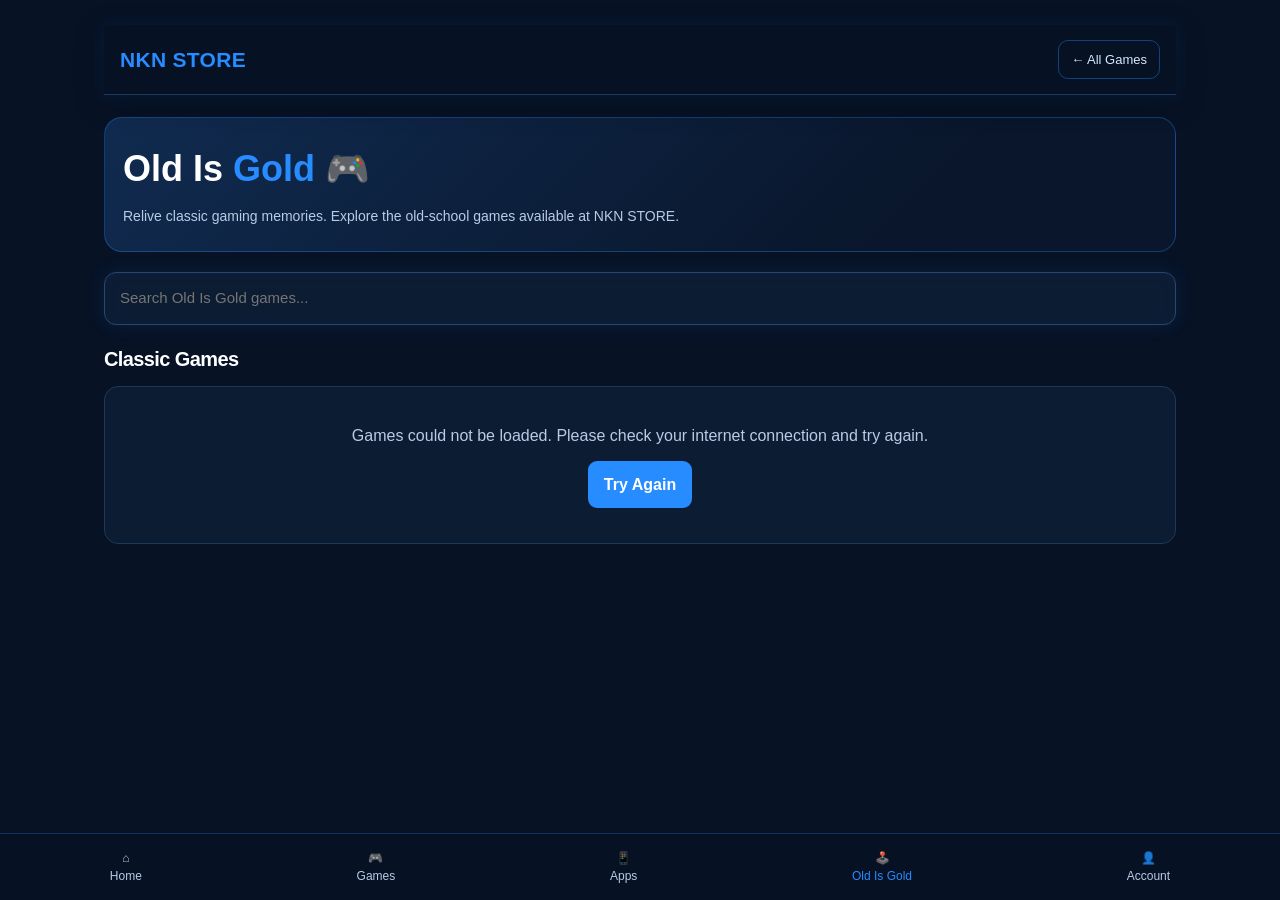
<file: old-is-gold.html>
<!DOCTYPE html>
<html lang="en">
<head>
  <meta charset="UTF-8">
  <meta name="viewport" content="width=device-width, initial-scale=1.0">
  <meta name="theme-color" content="#071225">
  <meta name="description" content="Explore Old Is Gold games at NKN STORE.">
  <title>Old Is Gold | NKN STORE</title>

  <link rel="stylesheet" href="style.css">

  <style>
    * { box-sizing: border-box; }

    body {
      margin: 0;
      background: #071225;
      color: #fff;
      font-family: Arial, sans-serif;
      min-height: 100vh;
    }

    a { color: inherit; text-decoration: none; }

    .page {
      width: min(1100px, 100%);
      margin: auto;
      padding: 18px 14px 100px;
    }

    .topbar {
      display: flex;
      align-items: center;
      justify-content: space-between;
      gap: 12px;
      margin-bottom: 22px;
    }

    .brand {
      font-size: 21px;
      font-weight: 800;
      color: #278cff;
    }

    .back-link {
      color: #d7e8ff;
      border: 1px solid #278cff66;
      border-radius: 10px;
      padding: 9px 12px;
      font-size: 13px;
    }

    .hero {
      padding: 24px 18px;
      border: 1px solid #278cff55;
      border-radius: 18px;
      background: linear-gradient(135deg, #102b50, #09162b 75%);
      margin-bottom: 20px;
    }

    .hero h1 {
      margin: 0 0 9px;
      font-size: clamp(25px, 6vw, 36px);
    }

    .hero h1 span { color: #278cff; }

    .hero p {
      color: #b9cce5;
      line-height: 1.6;
      margin: 0;
      font-size: 14px;
    }

    .search-box {
      width: 100%;
      padding: 14px 15px;
      border-radius: 12px;
      border: 1px solid #28466c;
      background: #0c1c33;
      color: white;
      outline: none;
      font-size: 15px;
      margin-bottom: 22px;
    }

    .search-box:focus { border-color: #278cff; }

    .section-heading {
      display: flex;
      justify-content: space-between;
      align-items: center;
      gap: 10px;
      margin-bottom: 15px;
    }

    .section-heading h2 {
      margin: 0;
      font-size: 20px;
    }

    .count {
      color: #8fc5ff;
      font-size: 13px;
    }

    .games-grid {
      display: grid;
      grid-template-columns: repeat(2, minmax(0, 1fr));
      gap: 13px;
    }

    .game-card {
      overflow: hidden;
      min-width: 0;
      background: #0c1c33;
      border: 1px solid #1e3858;
      border-radius: 14px;
      transition: border-color .2s, transform .2s;
    }

    .game-card:active { transform: scale(.98); }
    .game-card:hover { border-color: #278cff; }

    .game-image {
      width: 100%;
      aspect-ratio: 4 / 5;
      display: block;
      object-fit: cover;
      background: #122541;
    }

    .game-info { padding: 11px; }

    .game-name {
      font-size: 14px;
      line-height: 1.4;
      font-weight: 700;
      margin: 0 0 7px;
      overflow-wrap: anywhere;
    }

    .game-platform {
      color: #a8bdd7;
      font-size: 12px;
      margin-bottom: 10px;
    }

    .game-price {
      color: #60b0ff;
      font-size: 16px;
      font-weight: 800;
      margin-bottom: 11px;
    }

    .details-btn {
      display: block;
      text-align: center;
      padding: 10px 5px;
      border-radius: 9px;
      background: #278cff;
      color: white;
      font-size: 13px;
      font-weight: 700;
    }

    .message {
      text-align: center;
      padding: 35px 15px;
      color: #b9cce5;
      background: #0c1c33;
      border: 1px solid #1e3858;
      border-radius: 14px;
      line-height: 1.7;
      grid-column: 1 / -1;
    }

    .retry-btn {
      margin-top: 12px;
      padding: 10px 16px;
      border: 0;
      border-radius: 9px;
      color: white;
      background: #278cff;
      font-weight: 700;
    }

    .bottom-nav {
      position: fixed;
      z-index: 1000;
      left: 0;
      right: 0;
      bottom: 0;
      display: flex;
      justify-content: space-around;
      gap: 5px;
      padding: 11px 5px calc(11px + env(safe-area-inset-bottom));
      background: #071225f5;
      border-top: 1px solid #278cff44;
      backdrop-filter: blur(12px);
    }

    .bottom-nav a {
      text-align: center;
      color: #b9cce5;
      font-size: 12px;
      padding: 4px 9px;
    }

    .bottom-nav a.active { color: #278cff; }

    @media (min-width: 650px) {
      .games-grid { grid-template-columns: repeat(4, minmax(0, 1fr)); }
      .game-image { aspect-ratio: 3 / 4; }
      .page { padding-top: 25px; }
    }
  </style>
</head>

<body>
  <main class="page">
    <header class="topbar">
      <a class="brand" href="index.html">NKN STORE</a>
      <a class="back-link" href="games.html">← All Games</a>
    </header>

    <section class="hero">
      <h1>Old Is <span>Gold</span> 🎮</h1>
      <p>Relive classic gaming memories. Explore the old-school games available at NKN STORE.</p>
    </section>

    <input
      id="game-search"
      class="search-box"
      type="search"
      placeholder="Search Old Is Gold games..."
      aria-label="Search games"
    >

    <div class="section-heading">
      <h2>Classic Games</h2>
      <span id="game-count" class="count">Loading...</span>
    </div>

    <section id="games-grid" class="games-grid" aria-live="polite">
      <div class="message">Loading games... Please wait.</div>
    </section>
  </main>

  <nav class="bottom-nav" aria-label="Main navigation">
    <a href="index.html">⌂<br>Home</a>
    <a href="games.html">🎮<br>Games</a>
    <a href="apps.html">📱<br>Apps</a>
    <a href="old-is-gold.html" class="active">🕹️<br>Old Is Gold</a>
    <a href="account.html">👤<br>Account</a>
  </nav>

  <script>
    (() => {
      "use strict";

      const SUPABASE_URL =
        "https://qfgzzsiwwrdzsgdkjxgx.supabase.co";

      const SUPABASE_KEY =
        "sb_publishable_tJrmszFYYBDt_C9dqKde_Q_GZ6lcLgl";

      const grid = document.getElementById("games-grid");
      const count = document.getElementById("game-count");
      const search = document.getElementById("game-search");

      let oldGoldGames = [];

      function normalize(value) {
        return String(value || "")
          .toLowerCase()
          .replace(/[^a-z0-9]/g, "");
      }

      function isOldGold(game) {
        const category = normalize(game.category);
        const gameType = normalize(game.game_type);

        return (
          category.includes("oldisgold") ||
          gameType.includes("oldisgold") ||
          category === "oldgold" ||
          gameType === "oldgold"
        );
      }

      function escapeHTML(value) {
        return String(value ?? "").replace(/[&<>"']/g, char => ({
          "&": "&amp;",
          "<": "&lt;",
          ">": "&gt;",
          '"': "&quot;",
          "'": "&#39;"
        })[char]);
      }

      function showMessage(message, retry = false) {
        grid.replaceChildren();

        const box = document.createElement("div");
        box.className = "message";
        box.textContent = message;
        grid.appendChild(box);

        if (retry) {
          const button = document.createElement("button");
          button.className = "retry-btn";
          button.textContent = "Try Again";
          button.addEventListener("click", loadGames);
          box.appendChild(document.createElement("br"));
          box.appendChild(button);
        }
      }

      function renderGames() {
        const term = normalize(search.value);

        const filtered = oldGoldGames.filter(game =>
          normalize(game.name).includes(term) ||
          normalize(game.platform).includes(term) ||
          normalize(game.short_description).includes(term)
        );

        count.textContent = `${filtered.length} game${filtered.length === 1 ? "" : "s"}`;

        if (!filtered.length) {
          showMessage(
            term
              ? "No games match your search. Try another name."
              : "No Old Is Gold games found. Check the product category or game type in Admin Panel."
          );
          return;
        }

        grid.innerHTML = filtered.map(game => {
          const name = escapeHTML(game.name || "Untitled Game");
          const image = escapeHTML(game.image_url || "");
          const platform = escapeHTML(game.platform || "Game");
          const price = Number(game.price);
          const priceText = Number.isFinite(price)
            ? `৳${price.toLocaleString("en-BD")}`
            : "Contact for price";

          const productURL =
            "product.html?id=" + encodeURIComponent(game.id);

          return `
            <a class="game-card" href="${productURL}">
              <img
                class="game-image"
                src="${image}"
                alt="${name}"
                loading="lazy"
                onerror="this.style.visibility='hidden'"
              >
              <div class="game-info">
                <h3 class="game-name">${name}</h3>
                <div class="game-platform">${platform}</div>
                <div class="game-price">${priceText}</div>
                <span class="details-btn">View Details</span>
              </div>
            </a>
          `;
        }).join("");
      }

      async function loadGames() {
        showMessage("Loading games...");
        count.textContent = "Loading...";

        try {
          const response = await fetch(
            `${SUPABASE_URL}/rest/v1/products?select=*&order=created_at.desc`,
            {
              headers: {
                apikey: SUPABASE_KEY,
                Authorization: `Bearer ${SUPABASE_KEY}`
              }
            }
          );

          if (!response.ok) {
            throw new Error(`Request failed (${response.status})`);
          }

          const products = await response.json();

          oldGoldGames = products.filter(isOldGold);
          renderGames();
        } catch (error) {
          console.error("NKN STORE games error:", error);
          count.textContent = "";
          showMessage(
            "Games could not be loaded. Please check your internet connection and try again.",
            true
          );
        }
      }

      search.addEventListener("input", renderGames);
      loadGames();
    })();
  </script>

  <script src="music.js"></script>
</body>
</html>
</file>
<file: style.css>
:root {
  --bg: #071225;
  --panel: #0d1b31;
  --panel-light: #112541;
  --blue: #278cff;
  --blue-light: #62b0ff;
  --text: #f4f8ff;
  --muted: #9baec7;
  --border: rgba(126, 174, 232, .16);
  --radius: 18px;
}

* { box-sizing: border-box; }

html {
  scroll-behavior: smooth;
  scroll-padding-top: 82px;
}

body {
  margin: 0;
  background:
    radial-gradient(ellipse at 50% 0%, rgba(39, 140, 255, .18), transparent 42%),
    radial-gradient(ellipse at 0% 45%, rgba(39, 140, 255, .07), transparent 38%),
    var(--bg);
  color: var(--text);
  font-family: Inter, system-ui, -apple-system, "Segoe UI", sans-serif;
  line-height: 1.5;
}

button, input { font: inherit; }
button, a { -webkit-tap-highlight-color: transparent; }
button { cursor: pointer; }
a { color: inherit; text-decoration: none; }
img { display: block; max-width: 100%; }
.hidden { display: none !important; }

.topbar {
  min-height: 70px;
  padding: 12px max(16px, calc((100% - 1120px) / 2));
  display: flex;
  align-items: center;
  justify-content: space-between;
  gap: 12px;
  background: rgba(7, 18, 37, .94);
  border-bottom: 1px solid rgba(98, 176, 255, .25);
  position: sticky;
  top: 0;
  z-index: 20;
  backdrop-filter: blur(16px);
  box-shadow:
    0 8px 30px rgba(0, 0, 0, .32),
    0 2px 18px rgba(39, 140, 255, .14);
}

.brand {
  display: inline-flex;
  align-items: center;
  gap: 10px;
  font-size: 17px;
  font-weight: 800;
  letter-spacing: .3px;
}

.brand b { color: var(--blue-light); }

.brand small {
  display: block;
  color: var(--muted);
  font-size: 8px;
  letter-spacing: 2px;
  font-weight: 700;
}

.brand-mark {
  display: grid;
  place-items: center;
  width: 39px;
  height: 39px;
  background: linear-gradient(140deg, var(--blue-light), #1261dd);
  border-radius: 12px;
  font-size: 24px;
  font-weight: 900;
  box-shadow:
    0 0 12px rgba(39, 140, 255, .60),
    0 0 30px rgba(39, 140, 255, .30),
    inset 0 0 12px rgba(255, 255, 255, .16);
}

.header-actions { display: flex; gap: 8px; }

.icon-button {
  color: var(--text);
  background: var(--panel);
  border: 1px solid var(--border);
  min-width: 42px;
  min-height: 42px;
  border-radius: 12px;
  padding: 8px;
}

#cartCount { color: var(--blue-light); font-weight: 800; }

.mobile-menu {
  position: sticky;
  top: 70px;
  z-index: 19;
  padding: 12px 18px;
  background: #0d1b31;
  border-bottom: 1px solid var(--border);
  box-shadow: 0 8px 20px rgba(0, 0, 0, .20);
}

.mobile-menu a {
  display: block;
  padding: 12px 4px;
  color: var(--muted);
  border-bottom: 1px solid var(--border);
}

.container {
  max-width: 1120px;
  padding: 0 16px;
  margin: 0 auto;
}

.search-area { padding: 22px 0 16px; }

.search-box {
  display: flex;
  align-items: center;
  gap: 10px;
  padding: 0 14px;
  min-height: 50px;
  background: var(--panel);
  border: 1px solid rgba(98, 176, 255, .30);
  border-radius: 14px;
  color: var(--blue-light);
  box-shadow:
    0 0 18px rgba(39, 140, 255, .12),
    inset 0 0 14px rgba(39, 140, 255, .045);
}

.search-box > span { font-size: 28px; line-height: 1; }

.search-box input {
  flex: 1;
  min-width: 0;
  background: transparent;
  border: 0;
  outline: 0;
  color: var(--text);
}

.search-box input::placeholder { color: #7f93ae; }

.search-box button {
  border: 0;
  background: transparent;
  color: var(--muted);
  font-size: 24px;
}

.banner-section { margin: 0 0 30px; }

.banner-slider {
  aspect-ratio: 16 / 9;
  overflow: hidden;
  position: relative;
  border-radius: var(--radius);
  background: var(--panel);
  border: 1px solid rgba(98, 176, 255, .30);
  box-shadow:
    0 10px 30px rgba(0, 0, 0, .30),
    0 0 24px rgba(39, 140, 255, .16);
}

.banner {
  display: none;
  position: absolute;
  inset: 0;
}

.banner.active {
  display: block;
  animation: fadeIn .4s ease;
}

.banner img {
  width: 100%;
  height: 100%;
  object-fit: cover;
  filter: brightness(.76) saturate(.82);
}

.banner-dots {
  position: absolute;
  bottom: 11px;
  left: 0;
  right: 0;
  display: flex;
  justify-content: center;
  gap: 7px;
}

.banner-dot {
  width: 7px;
  height: 7px;
  padding: 0;
  border: 0;
  border-radius: 10px;
  background: #dceaff;
  opacity: .55;
}

.banner-dot.active {
  width: 23px;
  opacity: 1;
  background: var(--blue-light);
  box-shadow: 0 0 12px rgba(98, 176, 255, .65);
}

section { margin-bottom: 34px; }

.section-heading {
  display: flex;
  align-items: center;
  justify-content: space-between;
  gap: 10px;
  margin-bottom: 15px;
}

.eyebrow {
  display: block;
  color: var(--blue-light);
  font-size: 9px;
  font-weight: 800;
  letter-spacing: 1.8px;
  margin-bottom: 4px;
  text-shadow: 0 0 12px rgba(98, 176, 255, .48);
}

h2 {
  font-size: clamp(20px, 5vw, 27px);
  line-height: 1.2;
  margin: 0;
  letter-spacing: -.6px;
}

.section-icon { font-size: 25px; }

.category-buttons {
  display: flex;
  flex-wrap: wrap;
  gap: 9px;
}

.category-button {
  border: 1px solid var(--border);
  border-radius: 12px;
  padding: 10px 13px;
  background: var(--panel);
  color: #c8d7ea;
  font-size: 12px;
  font-weight: 700;
  transition: border-color .25s ease, box-shadow .25s ease, background .25s ease;
}

.category-button.selected,
.category-button:hover {
  color: white;
  background: rgba(39, 140, 255, .17);
  border-color: var(--blue);
  box-shadow: 0 0 14px rgba(39, 140, 255, .20);
}

.category-button.money-category {
  border-color: rgba(81, 165, 255, .35);
}

/* Default product grid — original layout preserved */
.product-grid {
  display: grid;
  grid-template-columns: repeat(2, minmax(0, 1fr));
  gap: 13px;
}

/* Horizontal, swipeable game carousels — original sizing preserved */
.game-carousel {
  display: flex !important;
  flex-direction: row !important;
  flex-wrap: nowrap !important;
  align-items: stretch;
  gap: 13px;
  width: 100%;
  max-width: 100%;
  overflow-x: auto !important;
  overflow-y: hidden;
  padding: 4px 2px 14px;
  scroll-snap-type: x mandatory;
  scroll-behavior: smooth;
  -webkit-overflow-scrolling: touch;
  overscroll-behavior-x: contain;
  scrollbar-width: thin;
  scrollbar-color: var(--blue) var(--panel);
  touch-action: pan-x pan-y;
}

.game-carousel > .product-card,
.game-carousel .product-card {
  display: block;
  flex: 0 0 44% !important;
  width: 44% !important;
  min-width: 44%;
  max-width: 44%;
  scroll-snap-align: start;
}

.game-carousel .product-poster {
  display: block;
  width: 100%;
  aspect-ratio: 9 / 16;
  object-fit: cover;
}

.game-carousel::-webkit-scrollbar { height: 5px; }

.game-carousel::-webkit-scrollbar-thumb {
  background: var(--blue);
  border-radius: 10px;
  box-shadow: 0 0 8px rgba(39, 140, 255, .35);
}

.game-carousel::-webkit-scrollbar-track {
  background: var(--panel);
  border-radius: 10px;
}

/* App images remain square */
.app-card .product-poster {
  aspect-ratio: 1 / 1;
  object-fit: cover;
}

/* Game posters remain portrait */
.game-card .product-poster {
  aspect-ratio: 9 / 16;
  object-fit: cover;
}

.product-card {
  min-width: 0;
  overflow: hidden;
  border-radius: 15px;
  border: 1px solid rgba(98, 176, 255, .20);
  background: linear-gradient(160deg, #10213a, #0a172a);
  box-shadow:
    0 7px 22px rgba(0, 0, 0, .28),
    0 0 12px rgba(39, 140, 255, .075);
  transition: transform .2s ease, border-color .2s ease, box-shadow .25s ease;
}

.product-card:hover {
  transform: translateY(-3px);
  border-color: rgba(98, 176, 255, .75);
  box-shadow:
    0 8px 26px rgba(0, 0, 0, .32),
    0 0 20px rgba(39, 140, 255, .24);
}

.product-poster {
  width: 100%;
  aspect-ratio: 9 / 16;
  object-fit: cover;
  background: #132541;
}

.product-info { padding: 11px; }

.product-tag {
  display: inline-block;
  font-size: 9px;
  color: var(--blue-light);
  font-weight: 800;
  text-transform: uppercase;
  letter-spacing: .8px;
}

.product-name {
  font-size: 13px;
  font-weight: 800;
  margin: 5px 0;
  line-height: 1.35;
  overflow-wrap: anywhere;
}

.product-short {
  font-size: 10px;
  color: var(--muted);
  margin: 0 0 10px;
}

.product-bottom {
  display: flex;
  align-items: center;
  justify-content: space-between;
  gap: 6px;
  flex-wrap: wrap;
}

.product-price {
  font-size: 13px;
  font-weight: 900;
  color: #fff;
}

.details-button {
  border: 0;
  border-radius: 8px;
  padding: 8px 9px;
  background: var(--blue);
  color: #fff;
  font-size: 10px;
  font-weight: 800;
  box-shadow:
    0 0 12px rgba(39, 140, 255, .24),
    inset 0 1px 0 rgba(255, 255, 255, .16);
  transition: box-shadow .25s ease, background .25s ease;
}

.details-button:hover,
.primary-button:hover {
  background: #1477ee;
  box-shadow: 0 0 18px rgba(39, 140, 255, .35);
}

.view-more {
  display: block;
  margin: 17px auto 0;
  padding: 11px 18px;
  border-radius: 11px;
  color: var(--blue-light);
  background: transparent;
  border: 1px solid rgba(39, 140, 255, .45);
  font-size: 12px;
  font-weight: 800;
  box-shadow: 0 0 14px rgba(39, 140, 255, .09);
  transition: background .25s ease, box-shadow .25s ease;
}

.view-more:hover {
  background: rgba(39, 140, 255, .08);
  box-shadow: 0 0 18px rgba(39, 140, 255, .20);
}

.view-more span { margin-left: 8px; }

.search-status {
  color: var(--muted);
  font-size: 12px;
  margin: -12px 0 18px;
}

.money-section {
  border: 1px solid rgba(39, 140, 255, .45);
  border-radius: 22px;
  overflow: hidden;
  background: radial-gradient(ellipse at top right, rgba(39, 140, 255, .19), transparent 55%), #0b192d;
  box-shadow:
    0 10px 32px rgba(0, 0, 0, .26),
    0 0 24px rgba(39, 140, 255, .14);
}

.money-art {
  position: relative;
  aspect-ratio: 16 / 9;
}

.money-art img {
  width: 100%;
  height: 100%;
  object-fit: cover;
  filter: brightness(.7) saturate(.85);
}

.premium-tag {
  position: absolute;
  left: 13px;
  top: 13px;
  border-radius: 8px;
  padding: 7px 10px;
  background: rgba(7, 18, 37, .86);
  border: 1px solid rgba(98, 176, 255, .5);
  color: var(--blue-light);
  font-size: 9px;
  font-weight: 900;
  letter-spacing: 1px;
  box-shadow: 0 0 12px rgba(39, 140, 255, .16);
}

.money-copy { padding: 20px; }
.money-copy h2 { font-size: clamp(25px, 6vw, 34px); }
.money-copy h2 span { display: block; color: var(--blue-light); }
.money-copy p { font-size: 13px; color: #c1cfe2; }
.money-copy .small-note { font-size: 11px; color: var(--muted); }

.primary-button {
  border: 0;
  border-radius: 11px;
  padding: 12px 16px;
  background: var(--blue);
  color: white;
  font-size: 12px;
  font-weight: 800;
  box-shadow:
    0 0 12px rgba(39, 140, 255, .24),
    inset 0 1px 0 rgba(255, 255, 255, .16);
  transition: box-shadow .25s ease, background .25s ease;
}

.primary-button span { margin-left: 8px; }

.empty-state {
  text-align: center;
  padding: 34px 12px;
  color: var(--muted);
}

.empty-state > span { font-size: 34px; }
.empty-state h3 { color: white; margin-bottom: 5px; }
.empty-state p { font-size: 13px; }

footer {
  margin-top: 40px;
  padding: 27px 18px 18px;
  border-top: 1px solid var(--border);
  text-align: center;
  background: #061020;
  box-shadow: 0 -6px 24px rgba(39, 140, 255, .045);
}

.footer-brand { justify-content: center; }
footer p { font-size: 12px; color: var(--muted); }
footer .footer-note { font-size: 10px; }

.footer-bottom {
  border-top: 1px solid var(--border);
  margin: 22px auto 0;
  padding-top: 15px;
  color: #6f829c;
  font-size: 10px;
  max-width: 1120px;
}

.modal-backdrop {
  position: fixed;
  inset: 0;
  z-index: 50;
  display: grid;
  place-items: center;
  padding: 15px;
  background: rgba(1, 7, 17, .82);
  backdrop-filter: blur(8px);
  overflow-y: auto;
}

.product-modal {
  width: min(100%, 520px);
  max-height: 92vh;
  overflow-y: auto;
  position: relative;
  border-radius: 19px;
  border: 1px solid rgba(98, 176, 255, .32);
  background: #0c1a2e;
  box-shadow:
    0 18px 60px rgba(0, 0, 0, .50),
    0 0 28px rgba(39, 140, 255, .16);
}

.modal-close {
  position: absolute;
  top: 10px;
  right: 10px;
  z-index: 2;
  width: 37px;
  height: 37px;
  border: 1px solid var(--border);
  border-radius: 50%;
  background: rgba(7, 18, 37, .85);
  color: white;
  font-size: 24px;
}

.modal-image {
  width: 100%;
  max-height: 280px;
  object-fit: cover;
  object-position: center 30%;
  background: var(--panel);
}

.modal-content { padding: 19px; }
.modal-content h2 { margin: 6px 0; }

.modal-price {
  color: var(--blue-light);
  font-size: 20px;
  font-weight: 900;
  margin: 8px 0;
  text-shadow: 0 0 12px rgba(98, 176, 255, .18);
}

.modal-content > p { color: #c2d0e2; font-size: 13px; }

.modal-actions {
  display: grid;
  gap: 9px;
  margin-top: 18px;
}

.contact-button {
  display: block;
  text-align: center;
  padding: 12px;
  border-radius: 10px;
  color: white;
  font-size: 12px;
  font-weight: 800;
  transition: box-shadow .25s ease, filter .25s ease;
}

.whatsapp { background: #167c52; }
.telegram { background: #167db1; }

.contact-button:hover {
  filter: brightness(1.08);
  box-shadow: 0 0 16px rgba(39, 140, 255, .18);
}

.modal-content .modal-hint {
  color: #7f93ae;
  font-size: 10px;
}

.toast {
  position: fixed;
  bottom: 20px;
  left: 50%;
  transform: translateX(-50%);
  z-index: 80;
  background: #142947;
  border: 1px solid var(--blue);
  border-radius: 12px;
  padding: 12px 16px;
  width: max-content;
  max-width: calc(100% - 30px);
  font-size: 12px;
  box-shadow: 0 0 18px rgba(39, 140, 255, .22);
}

@keyframes fadeIn {
  from { opacity: .5; }
  to { opacity: 1; }
}

@media (min-width: 650px) {
  .container { padding: 0 24px; }

  .product-grid {
    grid-template-columns: repeat(4, minmax(0, 1fr));
    gap: 16px;
  }

  .game-carousel > .product-card,
  .game-carousel .product-card {
    flex-basis: 23% !important;
    width: 23% !important;
    min-width: 23%;
    max-width: 23%;
  }

  .product-info { padding: 12px; }
  .product-name { font-size: 14px; }
  .product-short { font-size: 11px; }

  .product-bottom {
    align-items: flex-start;
    flex-direction: column;
  }

  .details-button {
    width: 100%;
    padding: 10px;
  }

  .money-section {
    display: grid;
    grid-template-columns: 1fr 1fr;
    align-items: stretch;
  }

  .money-art {
    aspect-ratio: auto;
    min-height: 280px;
  }

  .money-copy {
    padding: 28px;
    align-self: center;
  }
}

@media (min-width: 900px) {
  .search-area { padding-top: 28px; }
  .banner-section { margin-bottom: 40px; }
  .product-grid { gap: 19px; }
  .product-info { padding: 14px; }

  .product-bottom {
    flex-direction: row;
    align-items: center;
  }

  .details-button { width: auto; }
}

/* Premium glow interaction */
@media (hover: hover) {
  .icon-button:hover {
    border-color: rgba(98, 176, 255, .55);
    box-shadow: 0 0 14px rgba(39, 140, 255, .18);
  }
}

button:active {
  box-shadow: 0 0 14px rgba(39, 140, 255, .20);
}
</file>
